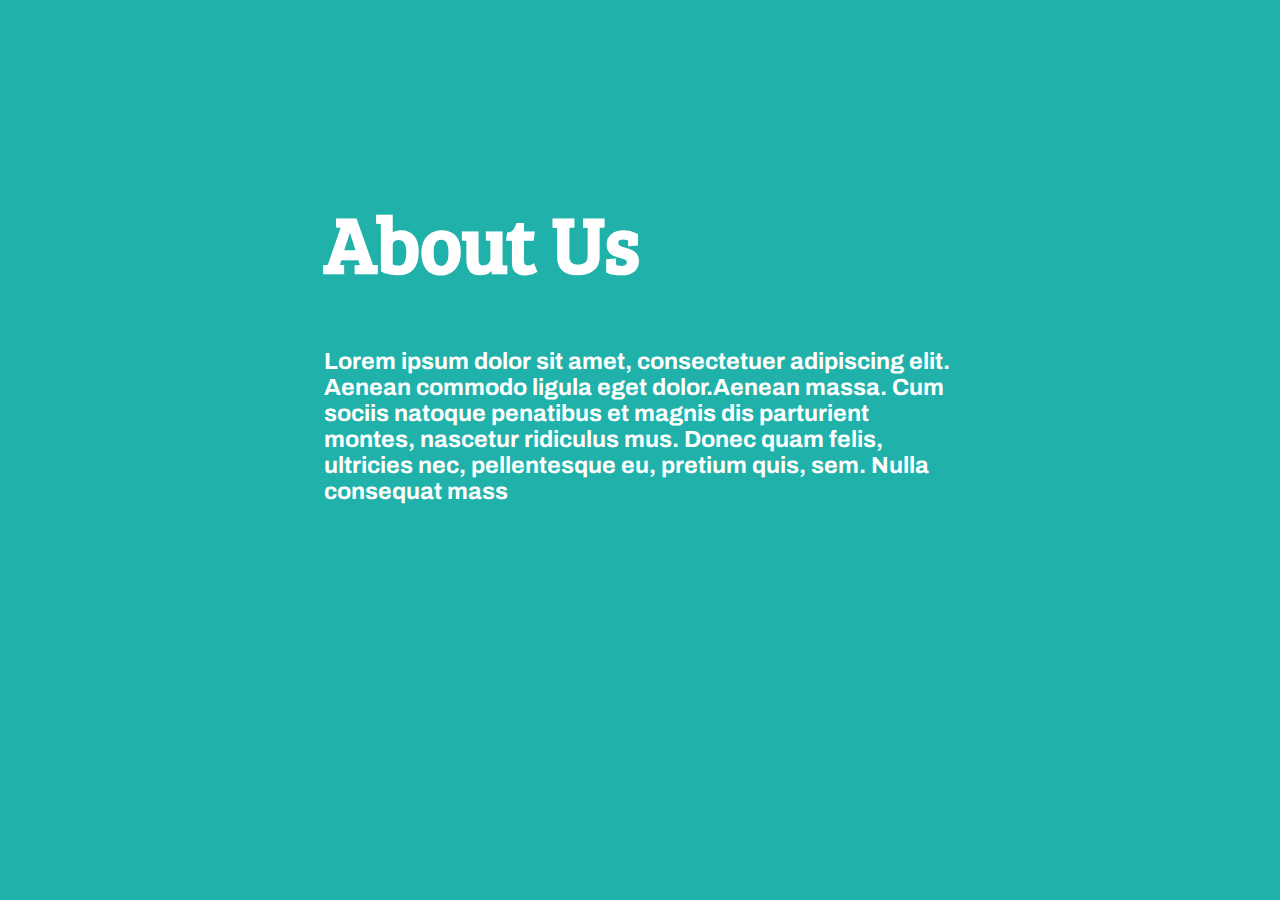
<file: Hackathon website- About Part.html>
<!DOCTYPE html>
<html>
<head>
	<title>Hackathon Website- About</title>
	<link href='https://fonts.googleapis.com/css?family=Archivo' rel='stylesheet'>
	<link href='https://fonts.googleapis.com/css?family=Bree Serif' rel='stylesheet'>
<style>
body
{
	background:#20B2AA;
}
.cards
{
	display:grid;
	grid-template-row:1fr 2fr 1fr;
	grid-template-columns:1fr 2fr 1fr;
}
.content
{
	grid-row:2/3;
	grid-column:2/3;
	margin-top:125px;
	color:white;
}
.about
{
	font-size:40px;
	font-family:'bree Serif';
}
.write
{
	font-size: 20px;
	font-family:'Archivo';
}
</style>
</head>
<body>
	<div class="cards">
		<div class="content">
			<div class="about">
				<h1>About Us</h>
			</div>
			<div class="write">
				<h3>Lorem ipsum dolor sit amet, consectetuer adipiscing elit. Aenean commodo ligula eget dolor.Aenean massa.
				Cum sociis natoque penatibus et magnis dis parturient montes, nascetur ridiculus mus.
				Donec quam felis, ultricies nec, pellentesque eu, pretium quis, sem. Nulla consequat mass</h3>
			</div>
		</div>
	</div>
</body>
</html>
</file>
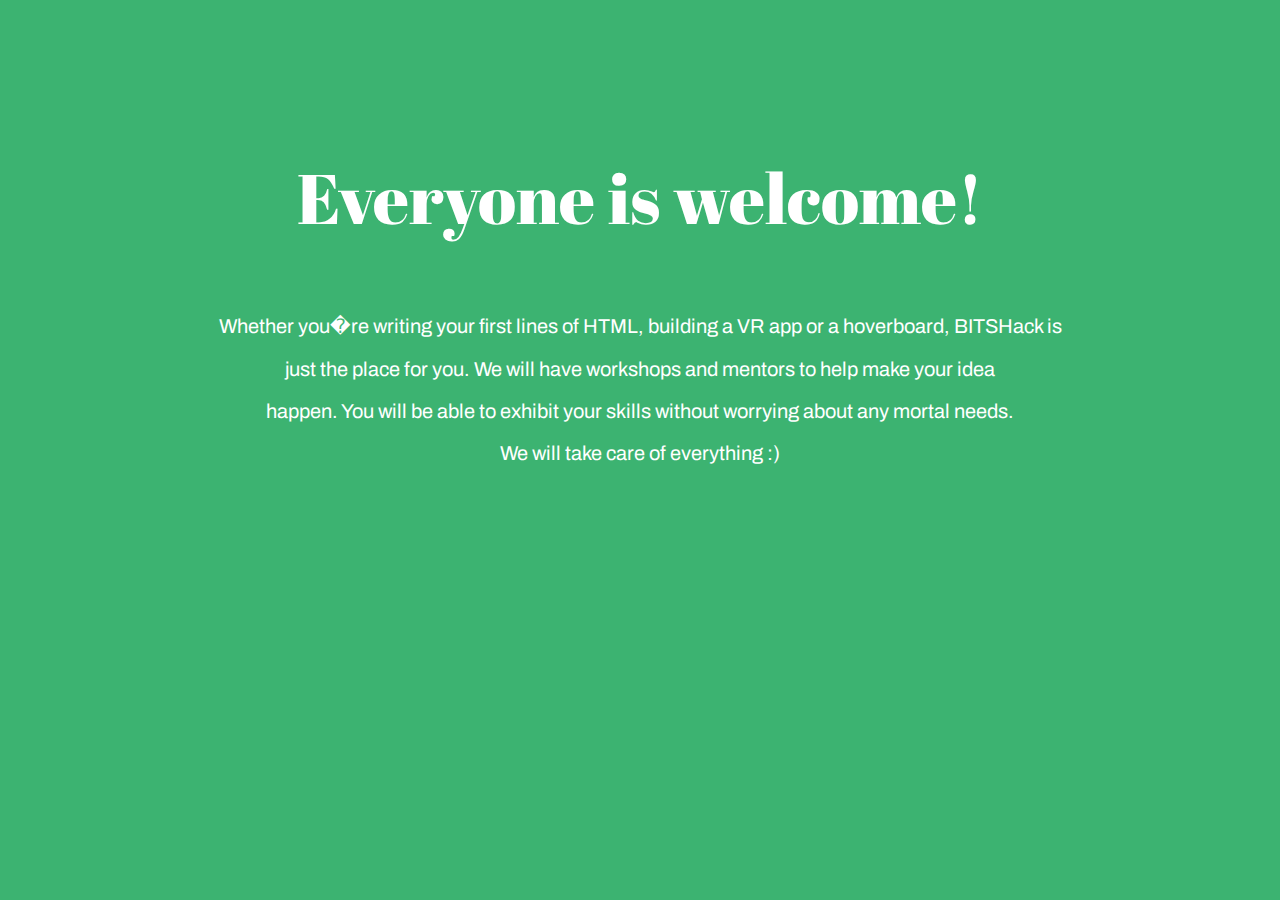
<file: Website/Everyone is welcome-1.html>
<!DOCTYPE html>
<html>
<head>
	<title>Everyone</title>
	<link href='https://fonts.googleapis.com/css?family=Abril Fatface' rel='stylesheet'>
	<link href='https://fonts.googleapis.com/css?family=Archivo' rel='stylesheet'>
</head>
<style>
body
{
	background:#3CB371;
}
.Heading
{
	font-family:'Abril Fatface';
	text-align:center;
	margin-top:150px;
	color:White;
	font-size:70px;
}
.intro
{
	color:white;
	font-size:20px;
	font-family:'Archivo';
	text-align:center;
}
</style>
<body>
	<div class="Heading">
		<p>Everyone is welcome!</p>
	</div>
	<div class="intro">
		<p>Whether you�re writing your first lines of HTML, building a VR app or a hoverboard, BITSHack is</p>
		<p>just the place for you. We will have workshops and mentors to help make your idea</p>
		<p>happen. You will be able to exhibit your skills without worrying about any mortal needs.</p>
		<p>We will take care of everything :)</p>
	</div>
</body>
</html>
</file>
